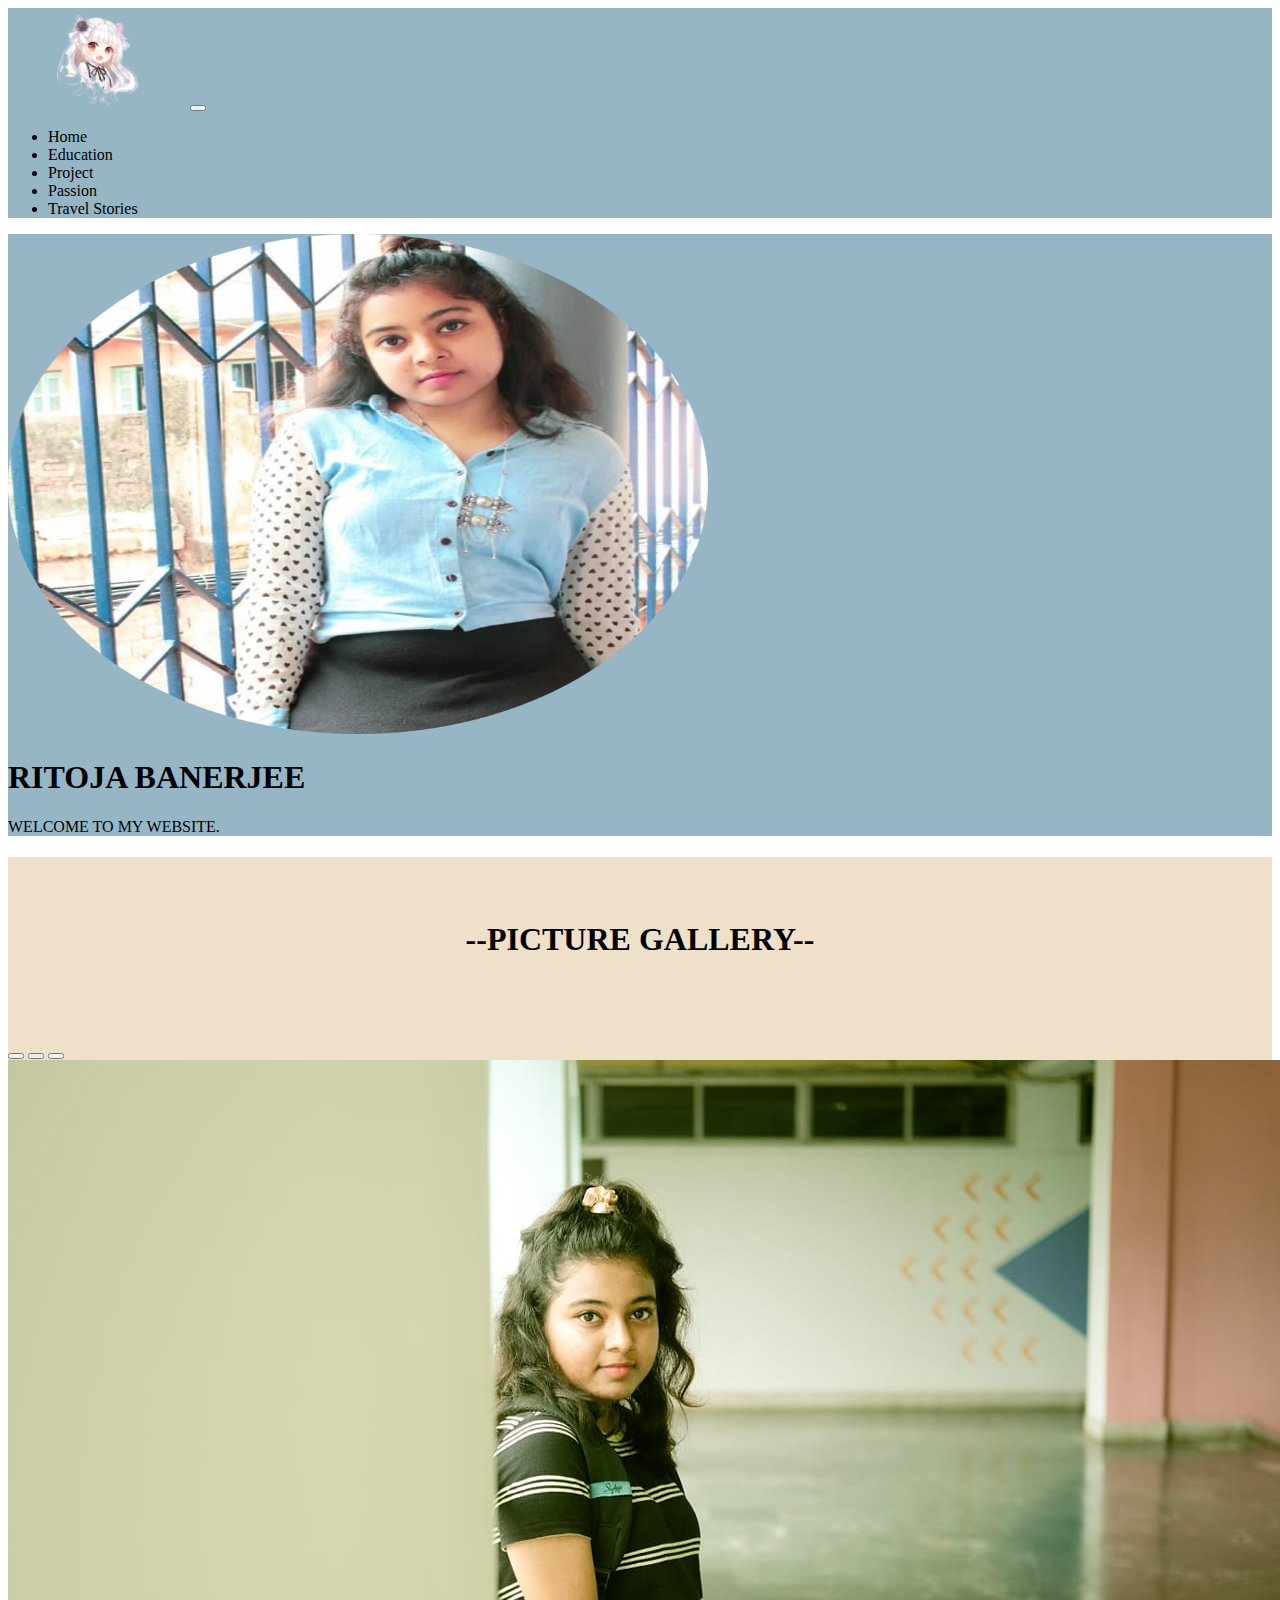
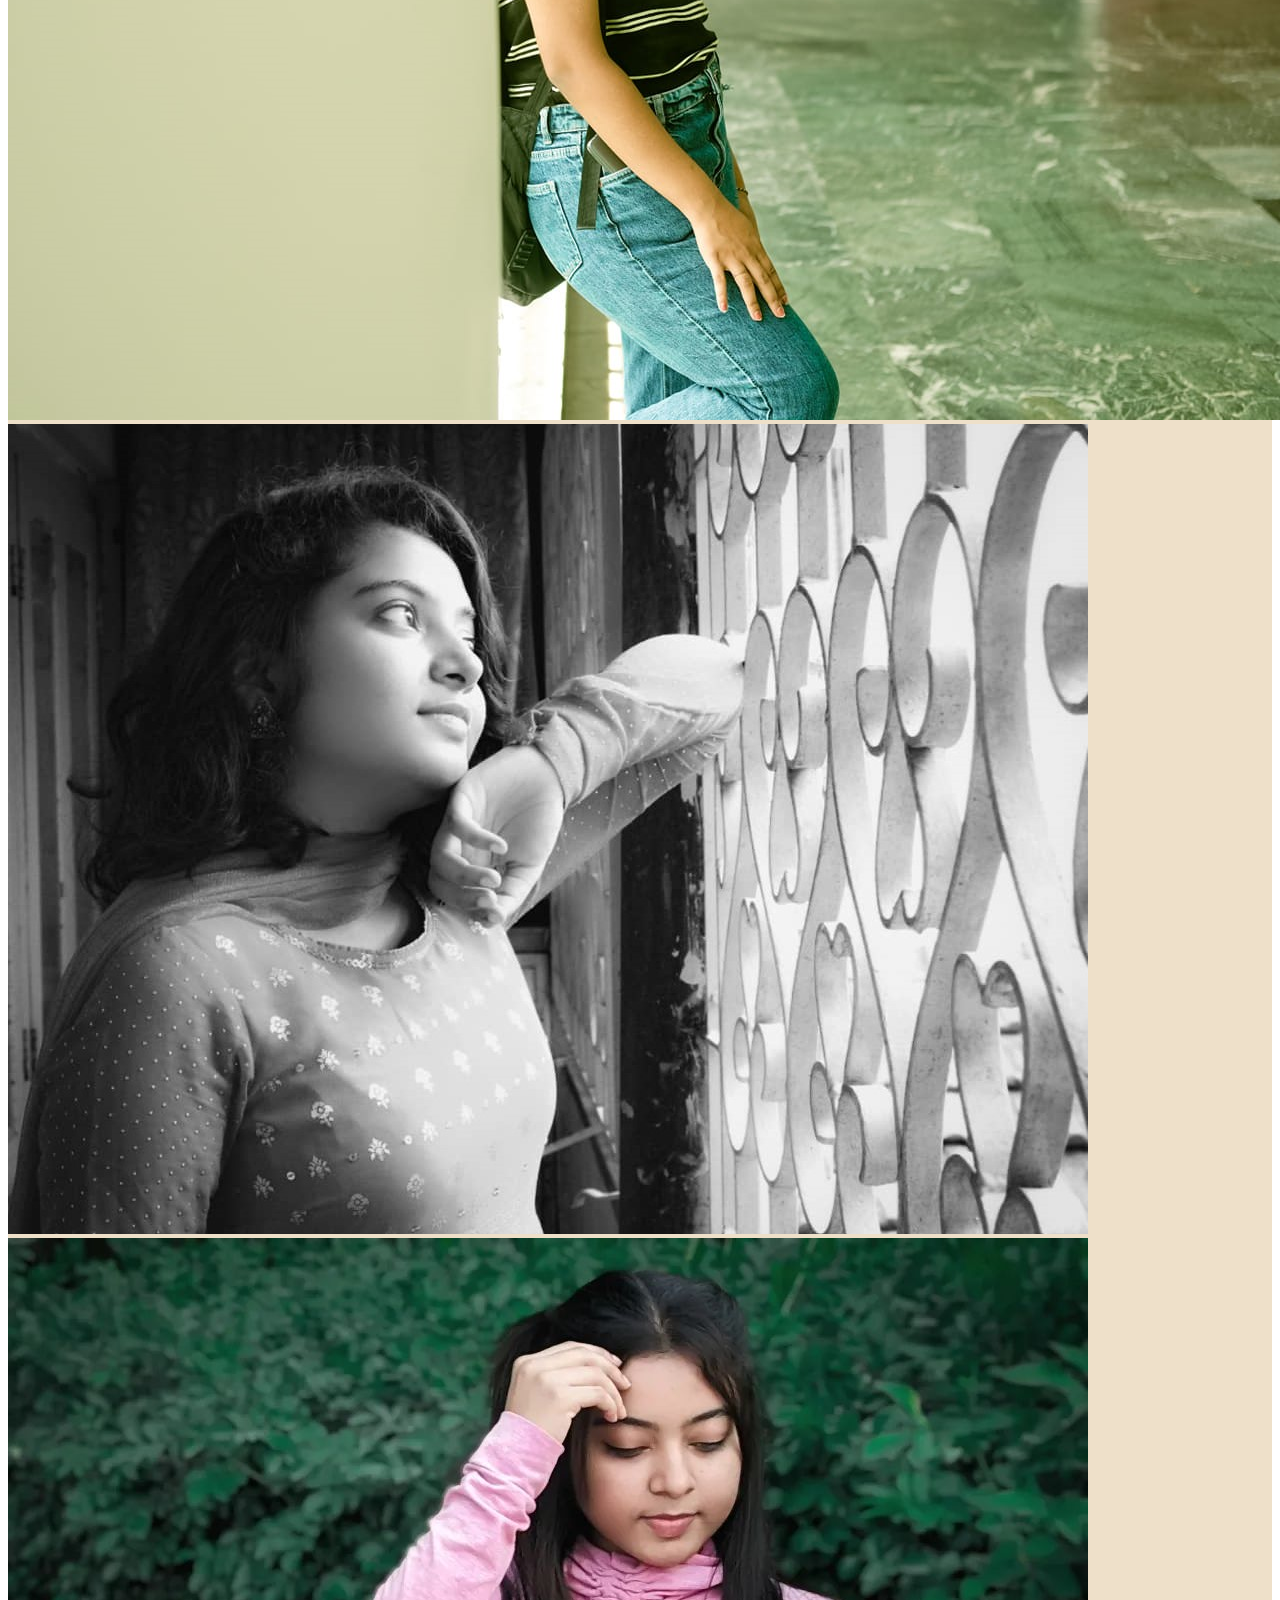
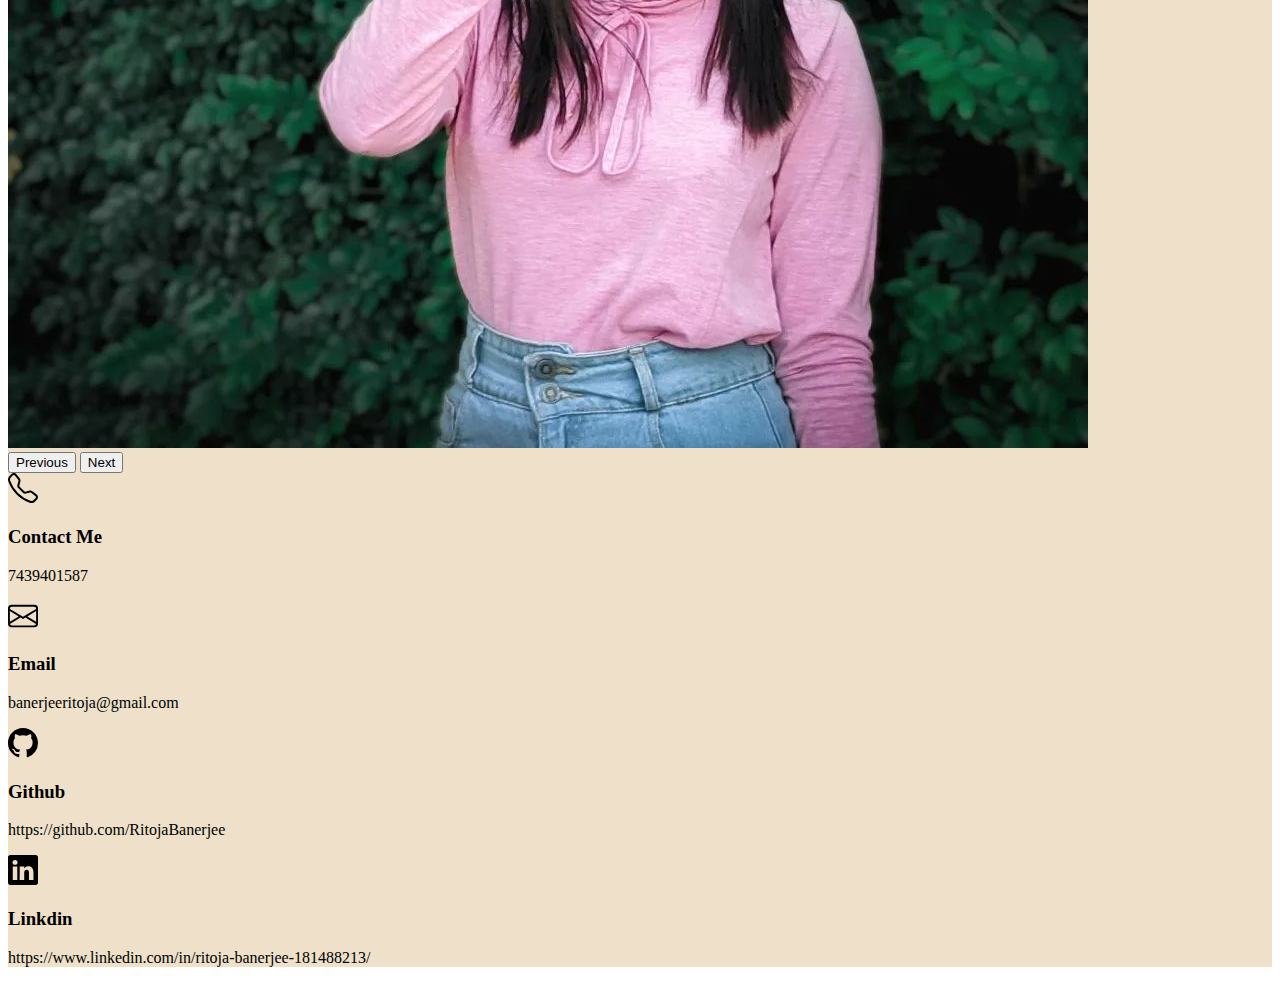
<file: index.html>
<!DOCTYPE html>
<html lang="en">



<head>
    <meta charset="UTF-8">
    <meta name="viewport" content="width=device-width, initial-scale=1.0">
    <title>Rit</title>
    <link rel="icon" type="image/x-icon" href="./image/icon.png">
    <link rel="stylesheet" href="./css/style.css">
    <link href="https://cdn.jsdelivr.net/npm/bootstrap@5.3.1/dist/css/bootstrap.min.css" rel="stylesheet" 
    integrity="sha384-4bw+/aepP/YC94hEpVNVgiZdgIC5+VKNBQNGCHeKRQN+PtmoHDEXuppvnDJzQIu9" crossorigin="anonymous">
</head>



<body style="font-family: serif;">


  <!--navbar-->
  <section id="navbar" class="gradient1">
    <nav class="navbar navbar-expand-lg bg-body-trasparent">
      <div class="container-fluid">
        <img src="./image/logo.png" alt="logo" height="100px">
        <button class="navbar-toggler" type="button" data-bs-toggle="collapse" data-bs-target="#navbarSupportedContent" aria-controls="navbarSupportedContent" aria-expanded="false" aria-label="Toggle navigation">
          <span class="navbar-toggler-icon"></span>
        </button>
        <div class="collapse navbar-collapse" id="navbarSupportedContent">
          <ul class="navbar-nav">
            <li class="nav-item px-5 mx-lg-auto">
              <a class="nav-link active" aria-current="page" href="#">
                <a class="un" href="https://ritojabanerjee.github.io/MyProfile/index.html">Home</a></a>
            </li>
            <li class="nav-item px-5 mx-lg-auto">
              <a class="nav-link" href="#">
                <a class="un" href="https://ritojabanerjee.github.io/MyProfile/education.html">Education</a>
            </li>
            <li class="nav-item px-5 mx-lg-auto">
              <a class="nav-link" href="#">
                <a class="un" href="https://ritojabanerjee.github.io/MyProfile/project.html">Project</a></a>
            </li>
            <li class="nav-item px-5 mx-lg-auto">
              <a class="nav-link" href="#">
                <a class="un" href="https://ritojabanerjee.github.io/MyProfile/passion.html">Passion</a></a>
            </li>
            <li class="nav-item px-5 mx-lg-auto">
              <a class="nav-link" href="#">
                <a class="un" href="https://ritojabanerjee.github.io/MyProfile/travel_stories.html">Travel Stories</a></a>
            </li>
          </ul>
        </div>
      </div>
    </nav>
  </section>



<!--intro-->
  <section id="intro" class="gradient1">
    <div class="container col-xxl-8 px-4 pt-5 ">
      <div class="row flex-lg-row-reverse align-items-center g-5 py-5">
        <div class="col-10 col-sm-8 col-lg-6">
          <img src="./image/profile_pic.png" class="d-block mx-lg-auto img-fluid" alt="profile image" width="700" height="500" loading="lazy">
        </div>
        <div class="col-lg-6">
          <h1 class="display-5 fw-bold text-body-emphasis lh-1 mb-3">RITOJA BANERJEE</h1>
          <p class="lead">WELCOME TO MY WEBSITE.</p>
        </div>
      </div>
    </div>
  </section>



  <!--pictures-->
  <section id="picture" class="gradient2">
    <div class="container py-3">
      <h1 class="hd">--PICTURE GALLERY--</h1>
    <div id="carouselExampleIndicators" class="carousel slide">
      <div class="carousel-indicators">
        <button type="button" data-bs-target="#carouselExampleIndicators" data-bs-slide-to="0" class="active" aria-current="true" aria-label="Slide 1"></button>
        <button type="button" data-bs-target="#carouselExampleIndicators" data-bs-slide-to="1" aria-label="Slide 2"></button>
        <button type="button" data-bs-target="#carouselExampleIndicators" data-bs-slide-to="2" aria-label="Slide 3"></button>
      </div>
      <div class="carousel-inner">
        <div class="carousel-item active">
          <img src="./image/picture1.jpg" class="d-block w-100" alt="Picture">
        </div>
        <div class="carousel-item">
          <img src="./image/picture2.jpg" class="d-block w-100" alt="Picture">
        </div>
        <div class="carousel-item">
          <img src="./image/picture3.jpg" class="d-block w-100" alt="Picture">
        </div>
      </div>
      <button class="carousel-control-prev" type="button" data-bs-target="#carouselExampleIndicators" data-bs-slide="prev">
        <span class="carousel-control-prev-icon" aria-hidden="true"></span>
        <span class="visually-hidden">Previous</span>
      </button>
      <button class="carousel-control-next" type="button" data-bs-target="#carouselExampleIndicators" data-bs-slide="next">
        <span class="carousel-control-next-icon" aria-hidden="true"></span>
        <span class="visually-hidden">Next</span>
      </button>
    </div></div>
  </section>



  <!--footer-->
  <section id="footer" class="gradient2">
    <div class="container"><div class="row py-5 ">

      <div class="col-lg-3 col-md-12">
        <div class="icon-square text-body-emphasis d-inline-flex align-items-center justify-content-center fs-4 flex-shrink-0 me-3">
          <svg xmlns="http://www.w3.org/2000/svg"  height="30" fill="currentColor" class="bi bi-telephone" viewBox="0 0 16 16">
            <path d="M3.654 1.328a.678.678 0 0 0-1.015-.063L1.605 2.3c-.483.484-.661 1.169-.45 1.77a17.568 17.568 0 0 0 4.168 6.608 17.569 17.569 0 0 0 6.608 4.168c.601.211 1.286.033 1.77-.45l1.034-1.034a.678.678 0 0 0-.063-1.015l-2.307-1.794a.678.678 0 0 0-.58-.122l-2.19.547a1.745 1.745 0 0 1-1.657-.459L5.482 8.062a1.745 1.745 0 0 1-.46-1.657l.548-2.19a.678.678 0 0 0-.122-.58L3.654 1.328zM1.884.511a1.745 1.745 0 0 1 2.612.163L6.29 2.98c.329.423.445.974.315 1.494l-.547 2.19a.678.678 0 0 0 .178.643l2.457 2.457a.678.678 0 0 0 .644.178l2.189-.547a1.745 1.745 0 0 1 1.494.315l2.306 1.794c.829.645.905 1.87.163 2.611l-1.034 1.034c-.74.74-1.846 1.065-2.877.702a18.634 18.634 0 0 1-7.01-4.42 18.634 18.634 0 0 1-4.42-7.009c-.362-1.03-.037-2.137.703-2.877L1.885.511z"/>
          </svg>
        </div>
        <div>
          <h3 class="fs-2 text-body-emphasis">Contact Me</h3>
          <p>7439401587
        </div>
      </div>

      <div class="col-lg-3 col-md-12">
        <div class="icon-square text-body-emphasis d-inline-flex align-items-center justify-content-center fs-4 flex-shrink-0 me-3">
          <svg xmlns="http://www.w3.org/2000/svg"  height="30" fill="currentColor" class="bi bi-envelope" viewBox="0 0 16 16">
            <path d="M0 4a2 2 0 0 1 2-2h12a2 2 0 0 1 2 2v8a2 2 0 0 1-2 2H2a2 2 0 0 1-2-2V4Zm2-1a1 1 0 0 0-1 1v.217l7 4.2 7-4.2V4a1 1 0 0 0-1-1H2Zm13 2.383-4.708 2.825L15 11.105V5.383Zm-.034 6.876-5.64-3.471L8 9.583l-1.326-.795-5.64 3.47A1 1 0 0 0 2 13h12a1 1 0 0 0 .966-.741ZM1 11.105l4.708-2.897L1 5.383v5.722Z"/>
          </svg>
        </div>
        <div>
          <h3 class="fs-2 text-body-emphasis">Email</h3>
          <p>banerjeeritoja@gmail.com</p>
        </div>
      </div>


      <div class="col-lg-3 col-md-12">
        <div class="icon-square text-body-emphasis d-inline-flex align-items-center justify-content-center fs-4 flex-shrink-0 me-3">
          <svg xmlns="http://www.w3.org/2000/svg"  height="30" fill="currentColor" class="bi bi-github" viewBox="0 0 16 16">
            <path d="M8 0C3.58 0 0 3.58 0 8c0 3.54 2.29 6.53 5.47 7.59.4.07.55-.17.55-.38 0-.19-.01-.82-.01-1.49-2.01.37-2.53-.49-2.69-.94-.09-.23-.48-.94-.82-1.13-.28-.15-.68-.52-.01-.53.63-.01 1.08.58 1.23.82.72 1.21 1.87.87 2.33.66.07-.52.28-.87.51-1.07-1.78-.2-3.64-.89-3.64-3.95 0-.87.31-1.59.82-2.15-.08-.2-.36-1.02.08-2.12 0 0 .67-.21 2.2.82.64-.18 1.32-.27 2-.27.68 0 1.36.09 2 .27 1.53-1.04 2.2-.82 2.2-.82.44 1.1.16 1.92.08 2.12.51.56.82 1.27.82 2.15 0 3.07-1.87 3.75-3.65 3.95.29.25.54.73.54 1.48 0 1.07-.01 1.93-.01 2.2 0 .21.15.46.55.38A8.012 8.012 0 0 0 16 8c0-4.42-3.58-8-8-8z"/>
          </svg>
        </div>
        <div>
          <h3 class="fs-2 text-body-emphasis">Github</h3>
          <p>https://github.com/RitojaBanerjee</p>
        </div>
      </div>



      <div class="col-lg-3 col-md-12">
        <div class="icon-square text-body-emphasis d-inline-flex align-items-center justify-content-center fs-4 flex-shrink-0 me-3">
          <svg xmlns="http://www.w3.org/2000/svg"  height="30" fill="currentColor" class="bi bi-linkedin" viewBox="0 0 16 16">
            <path d="M0 1.146C0 .513.526 0 1.175 0h13.65C15.474 0 16 .513 16 1.146v13.708c0 .633-.526 1.146-1.175 1.146H1.175C.526 16 0 15.487 0 14.854V1.146zm4.943 12.248V6.169H2.542v7.225h2.401zm-1.2-8.212c.837 0 1.358-.554 1.358-1.248-.015-.709-.52-1.248-1.342-1.248-.822 0-1.359.54-1.359 1.248 0 .694.521 1.248 1.327 1.248h.016zm4.908 8.212V9.359c0-.216.016-.432.08-.586.173-.431.568-.878 1.232-.878.869 0 1.216.662 1.216 1.634v3.865h2.401V9.25c0-2.22-1.184-3.252-2.764-3.252-1.274 0-1.845.7-2.165 1.193v.025h-.016a5.54 5.54 0 0 1 .016-.025V6.169h-2.4c.03.678 0 7.225 0 7.225h2.4z"/>
          </svg>
        </div>
        <div>
          <h3 class="fs-2 text-body-emphasis">Linkdin</h3>
          <p>https://www.linkedin.com/in/ritoja-banerjee-181488213/</p>
        </div>
      </div>

    </div>
    </div>
  </section>


  <script src="https://cdn.jsdelivr.net/npm/bootstrap@5.3.1/dist/js/bootstrap.bundle.min.js" 
    integrity="sha384-HwwvtgBNo3bZJJLYd8oVXjrBZt8cqVSpeBNS5n7C8IVInixGAoxmnlMuBnhbgrkm" crossorigin="anonymous"></script>
</body>



</html>
</file>
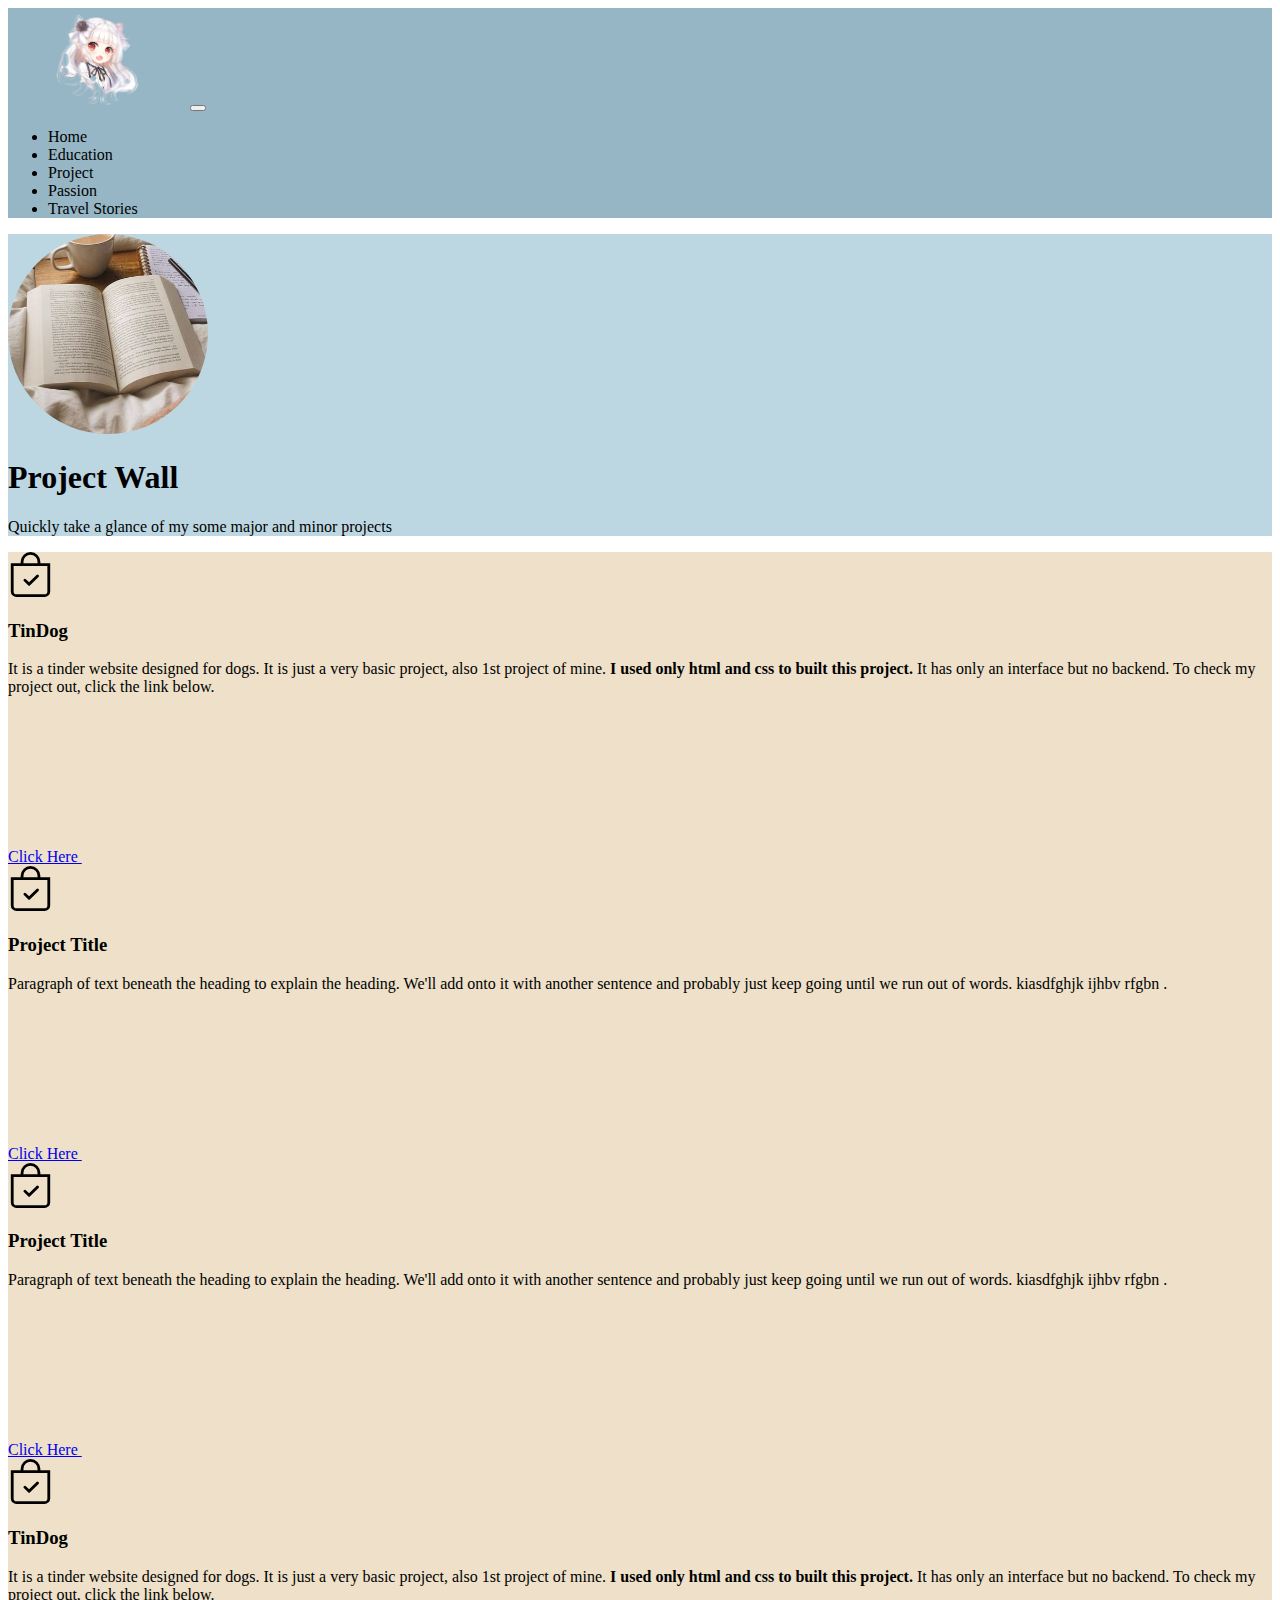
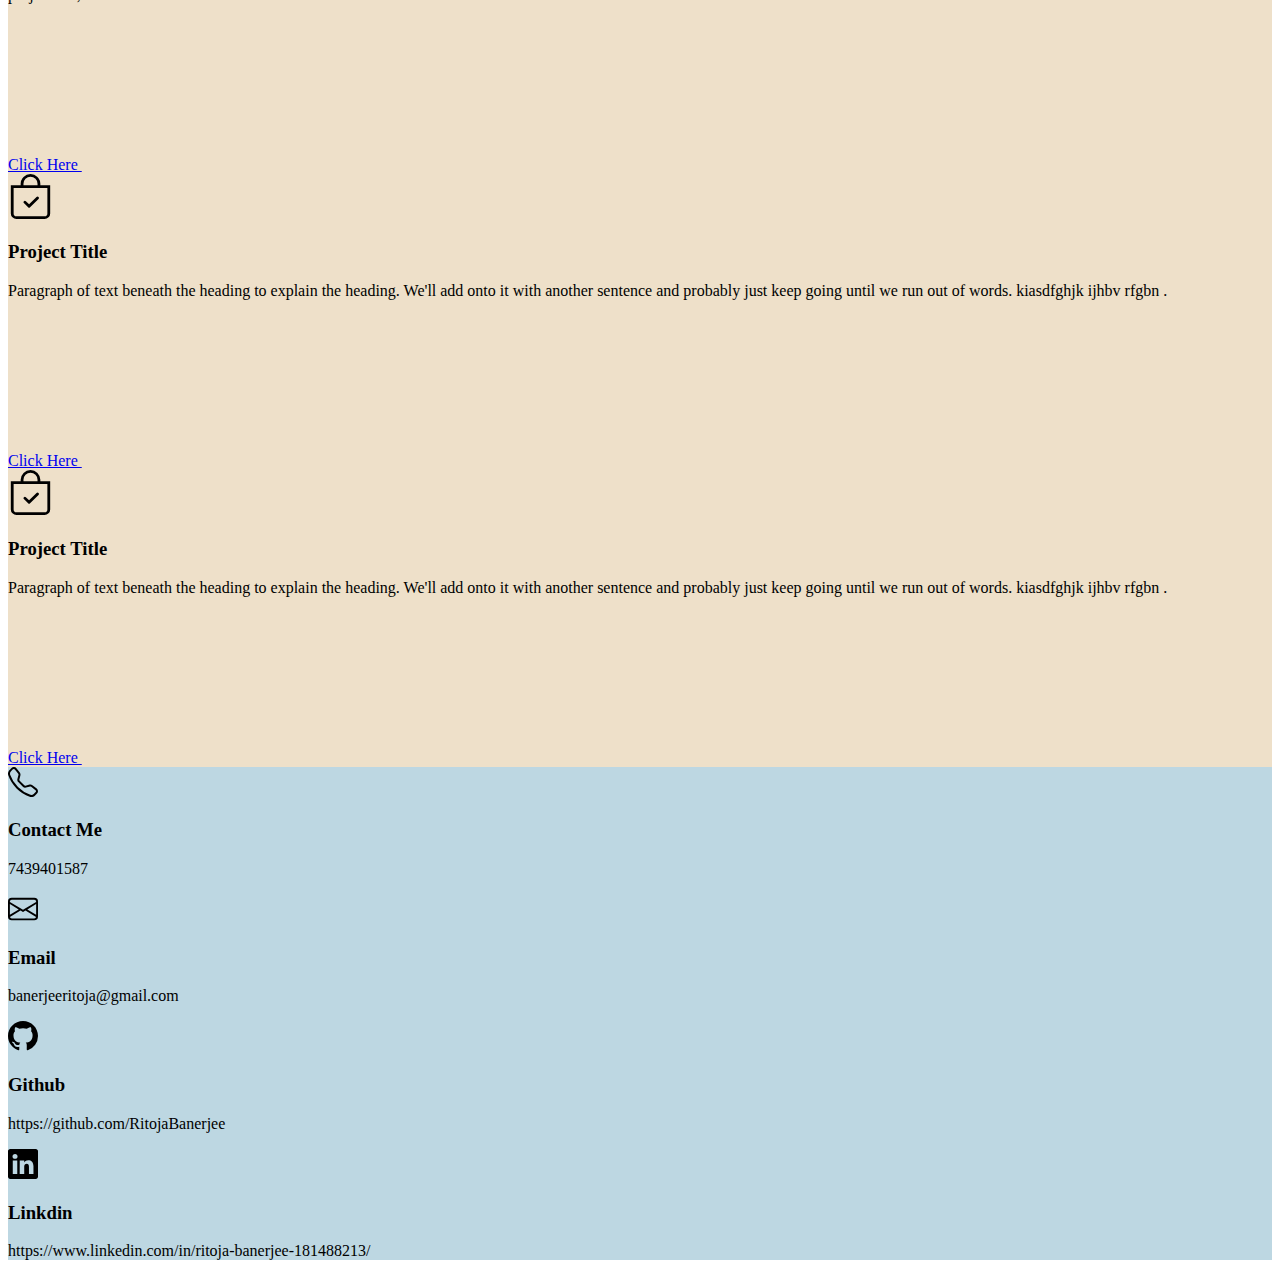
<file: project.html>
<!DOCTYPE html>
<html lang="en">



<head>
    <meta charset="UTF-8">
    <meta name="viewport" content="width=device-width, initial-scale=1.0">
    <title>Project</title>
    <link rel="icon" type="image/x-icon" href="./image/icon.png">
    <link rel="stylesheet" href="./css/style.css">
    <link href="https://cdn.jsdelivr.net/npm/bootstrap@5.3.1/dist/css/bootstrap.min.css" rel="stylesheet" 
    integrity="sha384-4bw+/aepP/YC94hEpVNVgiZdgIC5+VKNBQNGCHeKRQN+PtmoHDEXuppvnDJzQIu9" crossorigin="anonymous">
</head>



<body style="font-family: serif;">

    
<!--navbar-->
  <section id="navbar" class="gradient1">
    <nav class="navbar navbar-expand-lg bg-body-trasparent">
      <div class="container-fluid">
        <img src="./image/logo.png" alt="logo" height="100px">
        <button class="navbar-toggler" type="button" data-bs-toggle="collapse" data-bs-target="#navbarSupportedContent" aria-controls="navbarSupportedContent" aria-expanded="false" aria-label="Toggle navigation">
          <span class="navbar-toggler-icon"></span>
        </button>
        <div class="collapse navbar-collapse" id="navbarSupportedContent">
          <ul class="navbar-nav">
            <li class="nav-item px-5 mx-lg-auto">
              <a class="nav-link active" aria-current="page" href="#">
                <a class="un" href="https://ritojabanerjee.github.io/MyProfile/index.html">Home</a></a>
            </li>
            <li class="nav-item px-5 mx-lg-auto">
              <a class="nav-link" href="#">
                <a class="un" href="https://ritojabanerjee.github.io/MyProfile/education.html">Education</a>
            </li>
            <li class="nav-item px-5 mx-lg-auto">
              <a class="nav-link" href="#">
                <a class="un" href="https://ritojabanerjee.github.io/MyProfile/project.html">Project</a></a>
            </li>
            <li class="nav-item px-5 mx-lg-auto">
              <a class="nav-link" href="#">
                <a class="un" href="https://ritojabanerjee.github.io/MyProfile/passion.html">Passion</a></a>
            </li>
            <li class="nav-item px-5 mx-lg-auto">
              <a class="nav-link" href="#">
                <a class="un" href="https://ritojabanerjee.github.io/MyProfile/travel_stories.html">Travel Stories</a></a>
            </li>
          </ul>
        </div>
      </div>
    </nav>
  </section>



  <section id="title" class="gradient3">
    <div class="px-4 py-5 py-5 text-center">
      <img class="d-block mx-auto mb-4" src="./image/project.jpg" alt="project img" width="200px" style="border-radius: 50%">
      <h1 class="display-5 fw-bold text-body-emphasis">Project Wall</h1>
      <div class="col-lg-6 mx-auto">
        <p class="lead mb-4">Quickly take a glance of my some major and minor projects</p>
      </div>
    </div>
  </section>




  <section id="content" class="gradient3">
    <div class="container py-5"><div class="gradient2">
      <div class="p-5 text-center rounded-3">
        <div class="row g-4 py-5 row-cols-1 row-cols-lg-3">
          <div class="feature col ">
            <div class="feature-icon d-inline-flex align-items-center justify-content-center bg-gradient fs-2 mb-3">
              <svg xmlns="http://www.w3.org/2000/svg" width="45" fill="currentColor" class="bi bi-bag-check" viewBox="0 0 16 16">
                <path fill-rule="evenodd" d="M10.854 8.146a.5.5 0 0 1 0 .708l-3 3a.5.5 0 0 1-.708 0l-1.5-1.5a.5.5 0 0 1 .708-.708L7.5 10.793l2.646-2.647a.5.5 0 0 1 .708 0z"></path>
                <path d="M8 1a2.5 2.5 0 0 1 2.5 2.5V4h-5v-.5A2.5 2.5 0 0 1 8 1zm3.5 3v-.5a3.5 3.5 0 1 0-7 0V4H1v10a2 2 0 0 0 2 2h10a2 2 0 0 0 2-2V4h-3.5zM2 5h12v9a1 1 0 0 1-1 1H3a1 1 0 0 1-1-1V5z"></path>
              </svg>
            </div>
            <h3 class="fs-2 text-body-emphasis">TinDog</h3>
            <p>It is a tinder website designed for dogs. It is just a very basic project, also 1st project of mine.<b> I used only html and css to built this project.</b> It has only an interface but no backend. To check my project out, click the link below.</p>
            <a href="https://ritojabanerjee.github.io/TinDog_bootstrap_project/" target="_blank" class="icon-link">
              Click Here
              <svg class="bi"><use xlink:href="#chevron-right"></use></svg>
            </a>
          </div>
          <div class="feature col">
            <div class="feature-icon d-inline-flex align-items-center justify-content-center bg-gradient fs-2 mb-3">
              <svg xmlns="http://www.w3.org/2000/svg" width="45" fill="currentColor" class="bi bi-bag-check" viewBox="0 0 16 16">
                <path fill-rule="evenodd" d="M10.854 8.146a.5.5 0 0 1 0 .708l-3 3a.5.5 0 0 1-.708 0l-1.5-1.5a.5.5 0 0 1 .708-.708L7.5 10.793l2.646-2.647a.5.5 0 0 1 .708 0z"></path>
                <path d="M8 1a2.5 2.5 0 0 1 2.5 2.5V4h-5v-.5A2.5 2.5 0 0 1 8 1zm3.5 3v-.5a3.5 3.5 0 1 0-7 0V4H1v10a2 2 0 0 0 2 2h10a2 2 0 0 0 2-2V4h-3.5zM2 5h12v9a1 1 0 0 1-1 1H3a1 1 0 0 1-1-1V5z"></path>
              </svg>
            </div>
            <h3 class="fs-2 text-body-emphasis">Project Title</h3>
            <p>Paragraph of text beneath the heading to explain the heading. We'll add onto it with another sentence and probably just keep going until we run out of words. kiasdfghjk ijhbv rfgbn .</p>
            <a href="#" class="icon-link">
              Click Here
              <svg class="bi"><use xlink:href="#chevron-right"></use></svg>
            </a>
          </div>
          <div class="feature col">
            <div class="feature-icon d-inline-flex align-items-center justify-content-center bg-gradient fs-2 mb-3">
              <svg xmlns="http://www.w3.org/2000/svg" width="45" fill="currentColor" class="bi bi-bag-check" viewBox="0 0 16 16">
                <path fill-rule="evenodd" d="M10.854 8.146a.5.5 0 0 1 0 .708l-3 3a.5.5 0 0 1-.708 0l-1.5-1.5a.5.5 0 0 1 .708-.708L7.5 10.793l2.646-2.647a.5.5 0 0 1 .708 0z"></path>
                <path d="M8 1a2.5 2.5 0 0 1 2.5 2.5V4h-5v-.5A2.5 2.5 0 0 1 8 1zm3.5 3v-.5a3.5 3.5 0 1 0-7 0V4H1v10a2 2 0 0 0 2 2h10a2 2 0 0 0 2-2V4h-3.5zM2 5h12v9a1 1 0 0 1-1 1H3a1 1 0 0 1-1-1V5z"></path>
              </svg>
            </div>
            <h3 class="fs-2 text-body-emphasis">Project Title</h3>
            <p>Paragraph of text beneath the heading to explain the heading. We'll add onto it with another sentence and probably just keep going until we run out of words. kiasdfghjk ijhbv rfgbn .</p>
            <a href="#" class="icon-link">
              Click Here
              <svg class="bi"><use xlink:href="#chevron-right"></use></svg>
            </a>
          </div>
        </div>
        <div class="row g-4 py-5 row-cols-1 row-cols-lg-3">
          <div class="feature col ">
            <div class="feature-icon d-inline-flex align-items-center justify-content-center bg-gradient fs-2 mb-3">
              <svg xmlns="http://www.w3.org/2000/svg" width="45" fill="currentColor" class="bi bi-bag-check" viewBox="0 0 16 16">
                <path fill-rule="evenodd" d="M10.854 8.146a.5.5 0 0 1 0 .708l-3 3a.5.5 0 0 1-.708 0l-1.5-1.5a.5.5 0 0 1 .708-.708L7.5 10.793l2.646-2.647a.5.5 0 0 1 .708 0z"></path>
                <path d="M8 1a2.5 2.5 0 0 1 2.5 2.5V4h-5v-.5A2.5 2.5 0 0 1 8 1zm3.5 3v-.5a3.5 3.5 0 1 0-7 0V4H1v10a2 2 0 0 0 2 2h10a2 2 0 0 0 2-2V4h-3.5zM2 5h12v9a1 1 0 0 1-1 1H3a1 1 0 0 1-1-1V5z"></path>
              </svg>
            </div>
            <h3 class="fs-2 text-body-emphasis">TinDog</h3>
            <p>It is a tinder website designed for dogs. It is just a very basic project, also 1st project of mine.<b> I used only html and css to built this project.</b> It has only an interface but no backend. To check my project out, click the link below.</p>
            <a href="https://ritojabanerjee.github.io/TinDog_bootstrap_project/" class="icon-link">
              Click Here
              <svg class="bi"><use xlink:href="#chevron-right"></use></svg>
            </a>
          </div>
          <div class="feature col">
            <div class="feature-icon d-inline-flex align-items-center justify-content-center bg-gradient fs-2 mb-3">
              <svg xmlns="http://www.w3.org/2000/svg" width="45" fill="currentColor" class="bi bi-bag-check" viewBox="0 0 16 16">
                <path fill-rule="evenodd" d="M10.854 8.146a.5.5 0 0 1 0 .708l-3 3a.5.5 0 0 1-.708 0l-1.5-1.5a.5.5 0 0 1 .708-.708L7.5 10.793l2.646-2.647a.5.5 0 0 1 .708 0z"></path>
                <path d="M8 1a2.5 2.5 0 0 1 2.5 2.5V4h-5v-.5A2.5 2.5 0 0 1 8 1zm3.5 3v-.5a3.5 3.5 0 1 0-7 0V4H1v10a2 2 0 0 0 2 2h10a2 2 0 0 0 2-2V4h-3.5zM2 5h12v9a1 1 0 0 1-1 1H3a1 1 0 0 1-1-1V5z"></path>
              </svg>
            </div>
            <h3 class="fs-2 text-body-emphasis">Project Title</h3>
            <p>Paragraph of text beneath the heading to explain the heading. We'll add onto it with another sentence and probably just keep going until we run out of words. kiasdfghjk ijhbv rfgbn .</p>
            <a href="#" class="icon-link">
              Click Here
              <svg class="bi"><use xlink:href="#chevron-right"></use></svg>
            </a>
          </div>
          <div class="feature col">
            <div class="feature-icon d-inline-flex align-items-center justify-content-center bg-gradient fs-2 mb-3">
              <svg xmlns="http://www.w3.org/2000/svg" width="45" fill="currentColor" class="bi bi-bag-check" viewBox="0 0 16 16">
                <path fill-rule="evenodd" d="M10.854 8.146a.5.5 0 0 1 0 .708l-3 3a.5.5 0 0 1-.708 0l-1.5-1.5a.5.5 0 0 1 .708-.708L7.5 10.793l2.646-2.647a.5.5 0 0 1 .708 0z"></path>
                <path d="M8 1a2.5 2.5 0 0 1 2.5 2.5V4h-5v-.5A2.5 2.5 0 0 1 8 1zm3.5 3v-.5a3.5 3.5 0 1 0-7 0V4H1v10a2 2 0 0 0 2 2h10a2 2 0 0 0 2-2V4h-3.5zM2 5h12v9a1 1 0 0 1-1 1H3a1 1 0 0 1-1-1V5z"></path>
              </svg>
            </div>
            <h3 class="fs-2 text-body-emphasis">Project Title</h3>
            <p>Paragraph of text beneath the heading to explain the heading. We'll add onto it with another sentence and probably just keep going until we run out of words. kiasdfghjk ijhbv rfgbn .</p>
            <a href="#" class="icon-link">
              Click Here
              <svg class="bi"><use xlink:href="#chevron-right"></use></svg>
            </a>
          </div>
        </div>
      </div>
    </div></div>
    
  </section>





   <!--footer-->
   <section id="footer" class="gradient3">
    <div class="container"><div class="row py-5 ">

      <div class="col-lg-3 col-md-12">
        <div class="icon-square text-body-emphasis d-inline-flex align-items-center justify-content-center fs-4 flex-shrink-0 me-3">
          <svg xmlns="http://www.w3.org/2000/svg"  height="30" fill="currentColor" class="bi bi-telephone" viewBox="0 0 16 16">
            <path d="M3.654 1.328a.678.678 0 0 0-1.015-.063L1.605 2.3c-.483.484-.661 1.169-.45 1.77a17.568 17.568 0 0 0 4.168 6.608 17.569 17.569 0 0 0 6.608 4.168c.601.211 1.286.033 1.77-.45l1.034-1.034a.678.678 0 0 0-.063-1.015l-2.307-1.794a.678.678 0 0 0-.58-.122l-2.19.547a1.745 1.745 0 0 1-1.657-.459L5.482 8.062a1.745 1.745 0 0 1-.46-1.657l.548-2.19a.678.678 0 0 0-.122-.58L3.654 1.328zM1.884.511a1.745 1.745 0 0 1 2.612.163L6.29 2.98c.329.423.445.974.315 1.494l-.547 2.19a.678.678 0 0 0 .178.643l2.457 2.457a.678.678 0 0 0 .644.178l2.189-.547a1.745 1.745 0 0 1 1.494.315l2.306 1.794c.829.645.905 1.87.163 2.611l-1.034 1.034c-.74.74-1.846 1.065-2.877.702a18.634 18.634 0 0 1-7.01-4.42 18.634 18.634 0 0 1-4.42-7.009c-.362-1.03-.037-2.137.703-2.877L1.885.511z"/>
          </svg>
        </div>
        <div>
          <h3 class="fs-2 text-body-emphasis">Contact Me</h3>
          <p>7439401587
        </div>
      </div>

      <div class="col-lg-3 col-md-12">
        <div class="icon-square text-body-emphasis d-inline-flex align-items-center justify-content-center fs-4 flex-shrink-0 me-3">
          <svg xmlns="http://www.w3.org/2000/svg"  height="30" fill="currentColor" class="bi bi-envelope" viewBox="0 0 16 16">
            <path d="M0 4a2 2 0 0 1 2-2h12a2 2 0 0 1 2 2v8a2 2 0 0 1-2 2H2a2 2 0 0 1-2-2V4Zm2-1a1 1 0 0 0-1 1v.217l7 4.2 7-4.2V4a1 1 0 0 0-1-1H2Zm13 2.383-4.708 2.825L15 11.105V5.383Zm-.034 6.876-5.64-3.471L8 9.583l-1.326-.795-5.64 3.47A1 1 0 0 0 2 13h12a1 1 0 0 0 .966-.741ZM1 11.105l4.708-2.897L1 5.383v5.722Z"/>
          </svg>
        </div>
        <div>
          <h3 class="fs-2 text-body-emphasis">Email</h3>
          <p>banerjeeritoja@gmail.com</p>
        </div>
      </div>


      <div class="col-lg-3 col-md-12">
        <div class="icon-square text-body-emphasis d-inline-flex align-items-center justify-content-center fs-4 flex-shrink-0 me-3">
          <svg xmlns="http://www.w3.org/2000/svg"  height="30" fill="currentColor" class="bi bi-github" viewBox="0 0 16 16">
            <path d="M8 0C3.58 0 0 3.58 0 8c0 3.54 2.29 6.53 5.47 7.59.4.07.55-.17.55-.38 0-.19-.01-.82-.01-1.49-2.01.37-2.53-.49-2.69-.94-.09-.23-.48-.94-.82-1.13-.28-.15-.68-.52-.01-.53.63-.01 1.08.58 1.23.82.72 1.21 1.87.87 2.33.66.07-.52.28-.87.51-1.07-1.78-.2-3.64-.89-3.64-3.95 0-.87.31-1.59.82-2.15-.08-.2-.36-1.02.08-2.12 0 0 .67-.21 2.2.82.64-.18 1.32-.27 2-.27.68 0 1.36.09 2 .27 1.53-1.04 2.2-.82 2.2-.82.44 1.1.16 1.92.08 2.12.51.56.82 1.27.82 2.15 0 3.07-1.87 3.75-3.65 3.95.29.25.54.73.54 1.48 0 1.07-.01 1.93-.01 2.2 0 .21.15.46.55.38A8.012 8.012 0 0 0 16 8c0-4.42-3.58-8-8-8z"/>
          </svg>
        </div>
        <div>
          <h3 class="fs-2 text-body-emphasis">Github</h3>
          <p>https://github.com/RitojaBanerjee</p>
        </div>
      </div>



      <div class="col-lg-3 col-md-12">
        <div class="icon-square text-body-emphasis d-inline-flex align-items-center justify-content-center fs-4 flex-shrink-0 me-3">
          <svg xmlns="http://www.w3.org/2000/svg"  height="30" fill="currentColor" class="bi bi-linkedin" viewBox="0 0 16 16">
            <path d="M0 1.146C0 .513.526 0 1.175 0h13.65C15.474 0 16 .513 16 1.146v13.708c0 .633-.526 1.146-1.175 1.146H1.175C.526 16 0 15.487 0 14.854V1.146zm4.943 12.248V6.169H2.542v7.225h2.401zm-1.2-8.212c.837 0 1.358-.554 1.358-1.248-.015-.709-.52-1.248-1.342-1.248-.822 0-1.359.54-1.359 1.248 0 .694.521 1.248 1.327 1.248h.016zm4.908 8.212V9.359c0-.216.016-.432.08-.586.173-.431.568-.878 1.232-.878.869 0 1.216.662 1.216 1.634v3.865h2.401V9.25c0-2.22-1.184-3.252-2.764-3.252-1.274 0-1.845.7-2.165 1.193v.025h-.016a5.54 5.54 0 0 1 .016-.025V6.169h-2.4c.03.678 0 7.225 0 7.225h2.4z"/>
          </svg>
        </div>
        <div>
          <h3 class="fs-2 text-body-emphasis">Linkdin</h3>
          <p>https://www.linkedin.com/in/ritoja-banerjee-181488213/</p>
        </div>
      </div>
    </div>
    </div>
    </div>
  </section>


  
  <script src="https://cdn.jsdelivr.net/npm/bootstrap@5.3.1/dist/js/bootstrap.bundle.min.js" 
  integrity="sha384-HwwvtgBNo3bZJJLYd8oVXjrBZt8cqVSpeBNS5n7C8IVInixGAoxmnlMuBnhbgrkm" crossorigin="anonymous"></script>
</body>
</html>
</file>
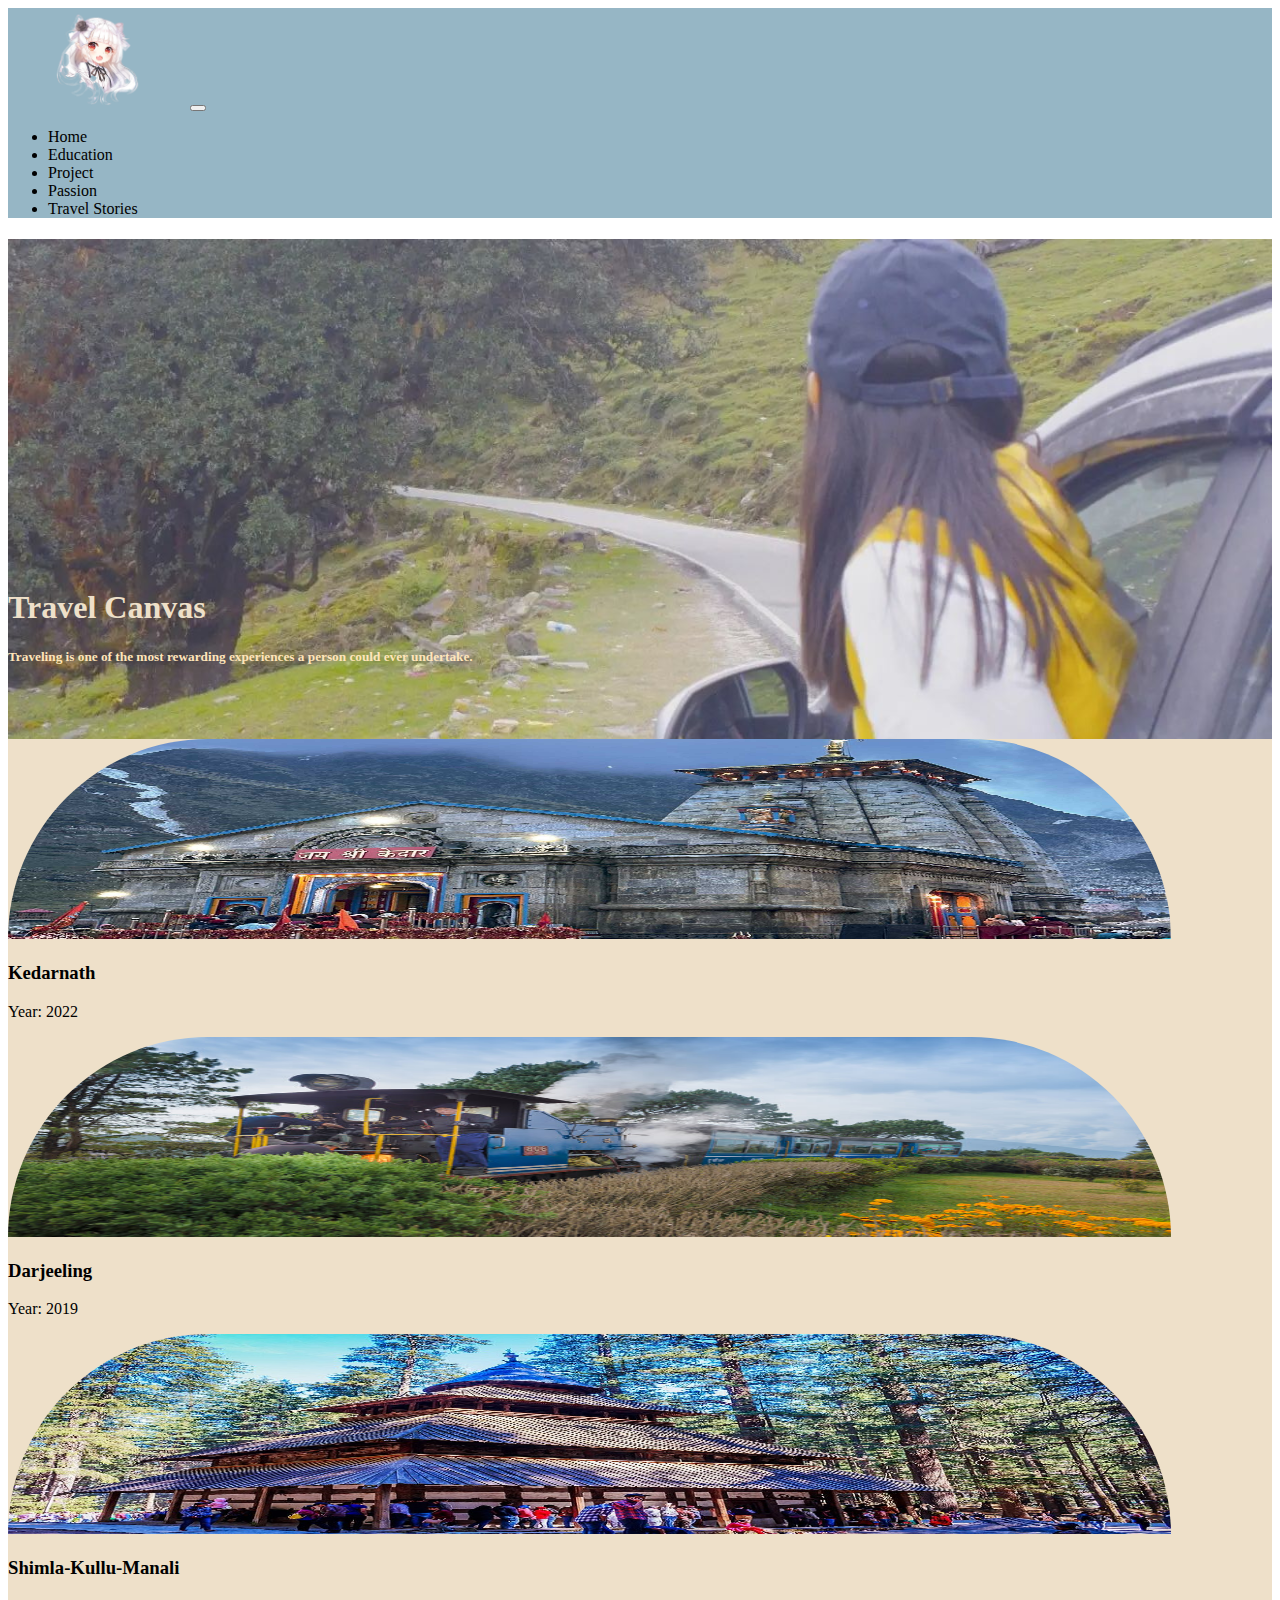
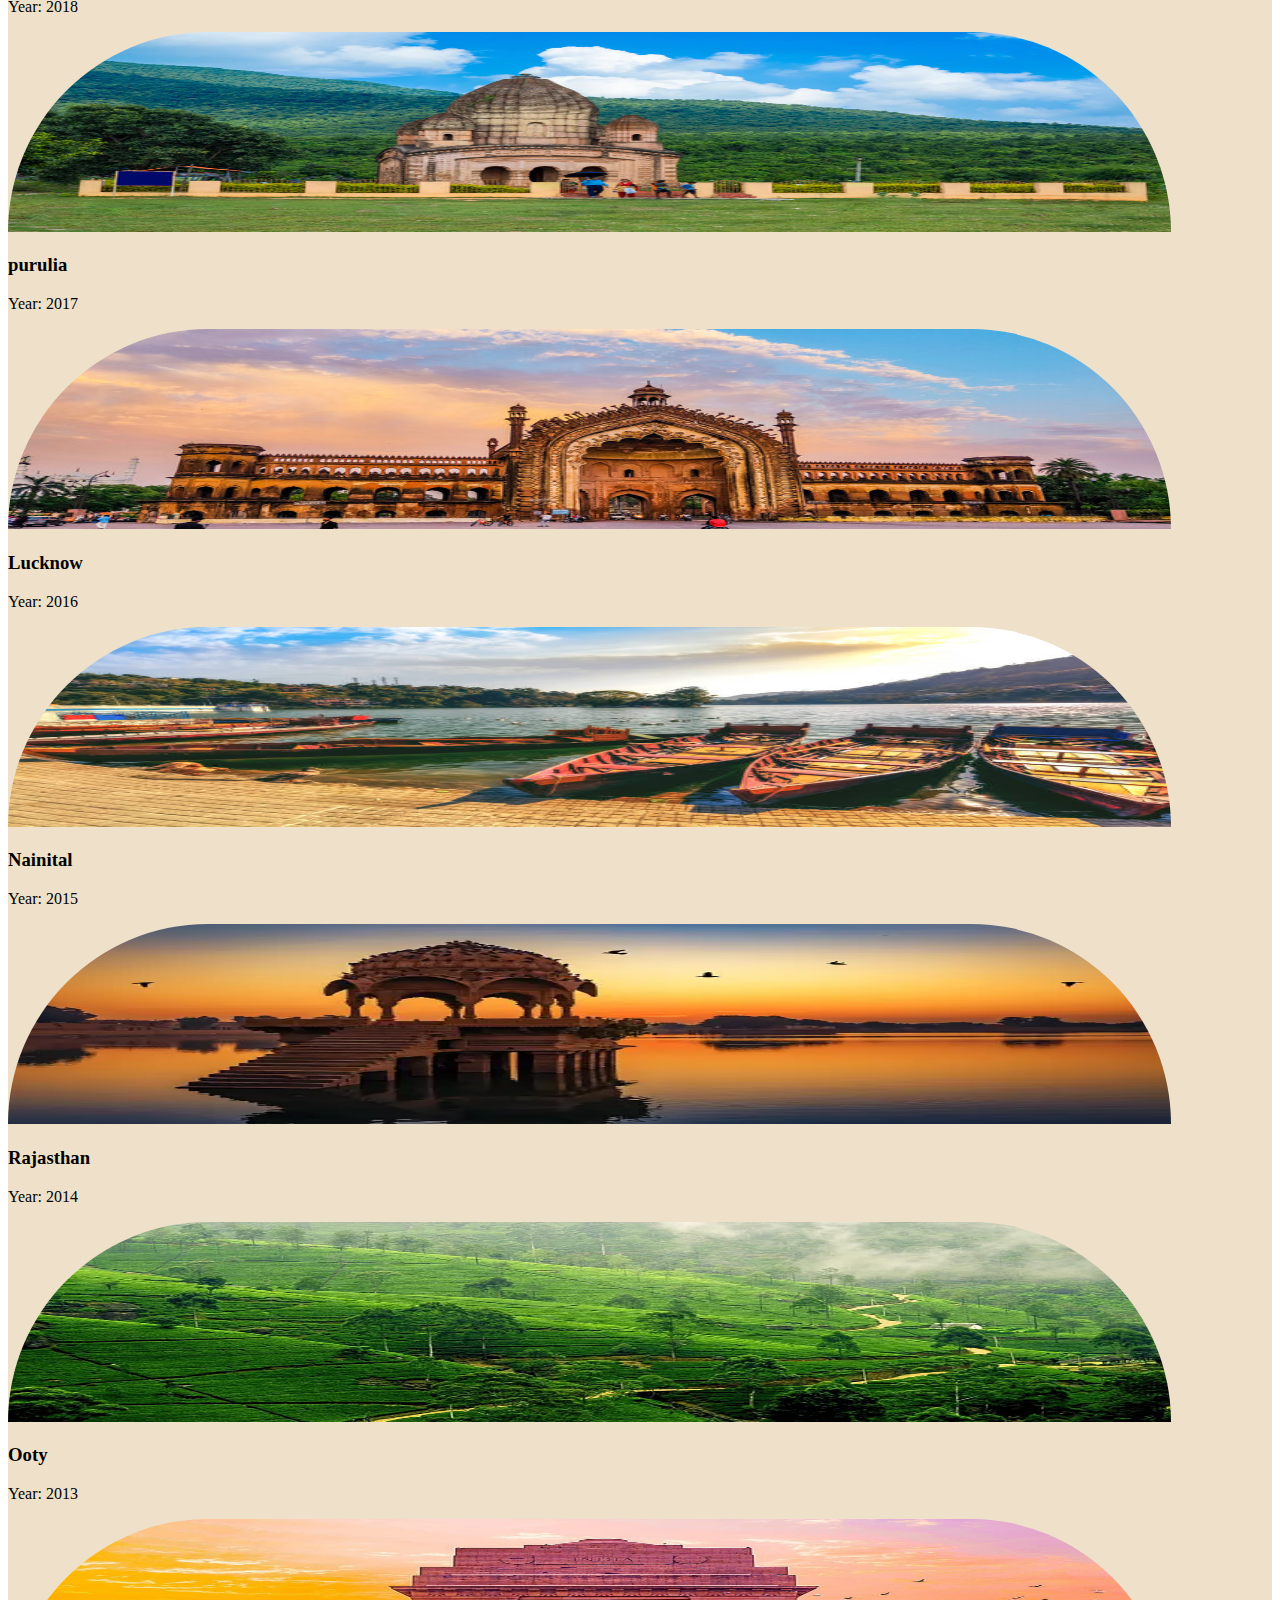
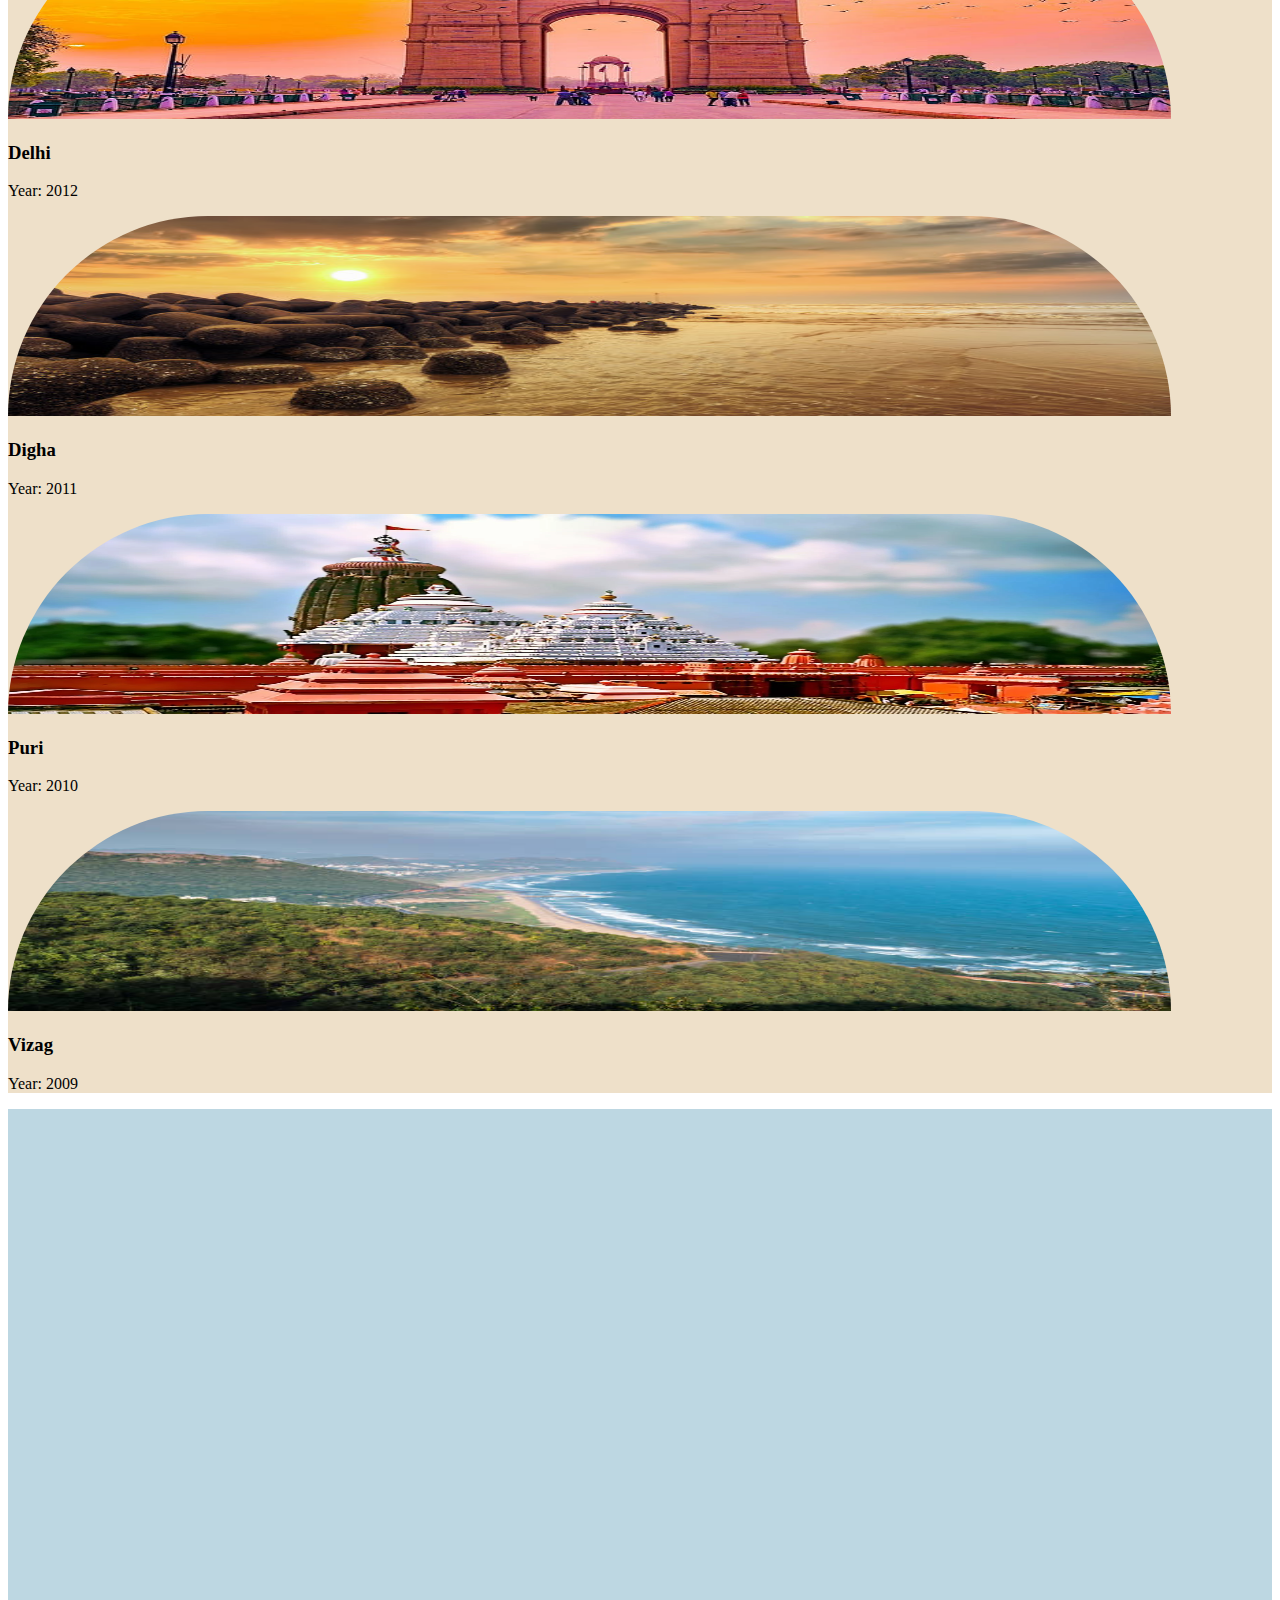
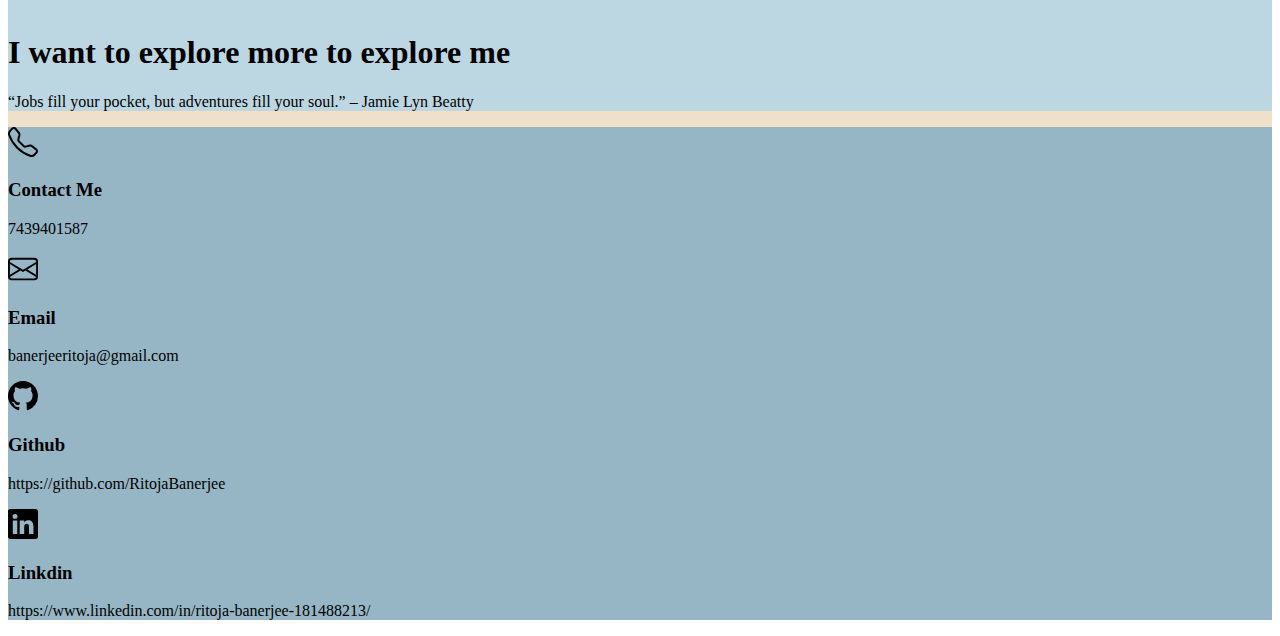
<file: travel_stories.html>
<!DOCTYPE html>
<html lang="en">



<head>
    <meta charset="UTF-8">
    <meta name="viewport" content="width=device-width, initial-scale=1.0">
    <title>Travel Stories</title>
    <link rel="icon" type="image/x-icon" href="./image/icon.png">
    <link rel="stylesheet" href="./css/style.css">


    <style>
      .bg-image {
    background-image: url("./image/bgimg.jpg");
    background-color: #cccccc;
    height: 500px;
    background-position: center;
    background-repeat: no-repeat;
    background-size: cover;
    position: relative;
    }


    .bg-text{
      font-weight: 300;
      color: #EEE0C9;
      position: relative;
      top: 350px;
    }


    </style>


    <link href="https://cdn.jsdelivr.net/npm/bootstrap@5.3.1/dist/css/bootstrap.min.css" rel="stylesheet" 
    integrity="sha384-4bw+/aepP/YC94hEpVNVgiZdgIC5+VKNBQNGCHeKRQN+PtmoHDEXuppvnDJzQIu9" crossorigin="anonymous">
</head>



<body style="font-family: serif;">   

    
<!--navbar-->
  <section id="navbar" class="gradient1">
    <nav class="navbar navbar-expand-lg bg-body-trasparent">
      <div class="container-fluid">
        <img src="./image/logo.png" alt="logo" height="100px">
        <button class="navbar-toggler" type="button" data-bs-toggle="collapse" data-bs-target="#navbarSupportedContent" aria-controls="navbarSupportedContent" aria-expanded="false" aria-label="Toggle navigation">
          <span class="navbar-toggler-icon"></span>
        </button>
        <div class="collapse navbar-collapse" id="navbarSupportedContent">
          <ul class="navbar-nav">
            <li class="nav-item px-5 mx-lg-auto">
              <a class="nav-link active" aria-current="page" href="#">
                <a class="un" href="https://ritojabanerjee.github.io/MyProfile/index.html">Home</a></a>
            </li>
            <li class="nav-item px-5 mx-lg-auto">
              <a class="nav-link" href="#">
                <a class="un" href="https://ritojabanerjee.github.io/MyProfile/education.html">Education</a>
            </li>
            <li class="nav-item px-5 mx-lg-auto">
              <a class="nav-link" href="#">
                <a class="un" href="https://ritojabanerjee.github.io/MyProfile/project.html">Project</a></a>
            </li>
            <li class="nav-item px-5 mx-lg-auto">
              <a class="nav-link" href="#">
                <a class="un" href="https://ritojabanerjee.github.io/MyProfile/passion.html">Passion</a></a>
            </li>
            <li class="nav-item px-5 mx-lg-auto">
              <a class="nav-link" href="#">
                <a class="un" href="https://ritojabanerjee.github.io/MyProfile/travel_stories.html">Travel Stories</a></a>
            </li>
          </ul>
        </div>
      </div>
    </nav>
  </section>

    
  <section id="title">
    <div class="bg-image">
      <div class="container">
        <div class="bg-text">
          <h1>Travel Canvas</h1>
          <h5 style="color:#ffe5ba">Traveling is one of the most rewarding experiences a person could ever undertake. </h5>
        </div>    
      </div>
    </div>
  </section>




  <section id="content" class="gradient2">
    <div class="container px-4 py-5" id="featured-3">
      <div class="row g-4 py-5 row-cols-1 row-cols-lg-3">
        <div class="feature col">
          <img src="./image/Kedarnath.jpg" width="92%" height="200" style="border-radius: 200px 200px 0px 0px" alt="Kedarnath">
          <h3 class="fs-2 text-body-emphasis">Kedarnath</h3>
          <p>Year: 2022</p>
        </div>
        <div class="feature col">
          <img src="./image/Darjeeling.jpg" width="92%" height="200" style="border-radius: 200px 200px 0px 0px" alt="Kedarnath">
          <h3 class="fs-2 text-body-emphasis">Darjeeling</h3>
          <p>Year: 2019</p>
        </div>
        <div class="feature col">
          <img src="./image/manali.jpg" width="92%" height="200" style="border-radius: 200px 200px 0px 0px" alt="Kedarnath">
          <h3 class="fs-2 text-body-emphasis">Shimla-Kullu-Manali</h3>
          <p>Year: 2018</p>
        </div>
      </div>
      <div class="row g-4 py-5 row-cols-1 row-cols-lg-3">
        <div class="feature col">
          <img src="./image/purulia.webp" width="92%" height="200" style="border-radius: 200px 200px 0px 0px" alt="Kedarnath">
          <h3 class="fs-2 text-body-emphasis">purulia</h3>
          <p>Year: 2017</p>
        </div>
        <div class="feature col">
          <img src="./image/lucknow.jpg" width="92%" height="200" style="border-radius: 200px 200px 0px 0px" alt="Kedarnath">
          <h3 class="fs-2 text-body-emphasis">Lucknow</h3>
          <p>Year: 2016</p>
        </div>
        <div class="feature col">
          <img src="./image/Nainital.jpg" width="92%" height="200" style="border-radius: 200px 200px 0px 0px" alt="Kedarnath">
          <h3 class="fs-2 text-body-emphasis">Nainital</h3>
          <p>Year: 2015</p>
        </div>
      </div>
      <div class="row g-4 py-5 row-cols-1 row-cols-lg-3">
        <div class="feature col">
          <img src="./image/Rajasthan.jpg" width="92%" height="200" style="border-radius: 200px 200px 0px 0px" alt="Kedarnath">
          <h3 class="fs-2 text-body-emphasis">Rajasthan</h3>
          <p>Year: 2014</p>
        </div>
        <div class="feature col">
          <img src="./image/Ooty.jpg" width="92%" height="200" style="border-radius: 200px 200px 0px 0px" alt="Kedarnath">
          <h3 class="fs-2 text-body-emphasis">Ooty</h3>
          <p>Year: 2013</p>
        </div>
        <div class="feature col">
          <img src="./image/delhi.jpg" width="92%" height="200" style="border-radius: 200px 200px 0px 0px" alt="Kedarnath">
          <h3 class="fs-2 text-body-emphasis">Delhi</h3>
          <p>Year: 2012</p>
        </div>
      </div>
      <div class="row g-4 py-5 row-cols-1 row-cols-lg-3">
        <div class="feature col">
          <img src="./image/digha.jpg" width="92%" height="200" style="border-radius: 200px 200px 0px 0px" alt="Kedarnath">
          <h3 class="fs-2 text-body-emphasis">Digha</h3>
          <p>Year: 2011</p>
        </div>
        <div class="feature col">
          <img src="./image/puri.webp" width="92%" height="200" style="border-radius: 200px 200px 0px 0px" alt="Kedarnath">
          <h3 class="fs-2 text-body-emphasis">Puri</h3>
          <p>Year: 2010</p>
        </div>
        <div class="feature col">
          <img src="./image/vizag.jpg" width="92%" height="200" style="border-radius: 200px 200px 0px 0px" alt="Kedarnath">
          <h3 class="fs-2 text-body-emphasis">Vizag</h3>
          <p>Year: 2009</p>
        </div>
      </div>
    </div>
  </section>
  


  <section id="closure" class="gradient2">
    <div class="container py-5"><div class="gradient3">
      <div class="p-5 text-center rounded-3">
        <div class="container col-xxl-8 px-1 py-1">
          <div class="row flex-lg-row-reverse align-items-center g-5 py-5">
            <div class="col-12 col-lg-6">
              <img src="./image/travel.jpg" class="d-block mx-lg-auto img-fluid" alt="HCI school" width="700" height="500" loading="lazy" style="border-radius: 10%">
            </div>
            <div class="col-lg-6">
              <h1 class="display-5 fw-bold text-body-emphasis lh-1 mb-3">I want to explore more to explore me</h1>
            <p class="lead">“Jobs fill your pocket, but adventures fill your soul.” – Jamie Lyn Beatty</p>
          </div>
          </div>
        </div>
      </div></div>
    </div>



  <section id="footer" class="gradient1">
    <div class="container"><div class="row py-5 ">

      <div class="col-lg-3 col-md-12">
        <div class="icon-square text-body-emphasis d-inline-flex align-items-center justify-content-center fs-4 flex-shrink-0 me-3">
          <svg xmlns="http://www.w3.org/2000/svg"  height="30" fill="currentColor" class="bi bi-telephone" viewBox="0 0 16 16">
            <path d="M3.654 1.328a.678.678 0 0 0-1.015-.063L1.605 2.3c-.483.484-.661 1.169-.45 1.77a17.568 17.568 0 0 0 4.168 6.608 17.569 17.569 0 0 0 6.608 4.168c.601.211 1.286.033 1.77-.45l1.034-1.034a.678.678 0 0 0-.063-1.015l-2.307-1.794a.678.678 0 0 0-.58-.122l-2.19.547a1.745 1.745 0 0 1-1.657-.459L5.482 8.062a1.745 1.745 0 0 1-.46-1.657l.548-2.19a.678.678 0 0 0-.122-.58L3.654 1.328zM1.884.511a1.745 1.745 0 0 1 2.612.163L6.29 2.98c.329.423.445.974.315 1.494l-.547 2.19a.678.678 0 0 0 .178.643l2.457 2.457a.678.678 0 0 0 .644.178l2.189-.547a1.745 1.745 0 0 1 1.494.315l2.306 1.794c.829.645.905 1.87.163 2.611l-1.034 1.034c-.74.74-1.846 1.065-2.877.702a18.634 18.634 0 0 1-7.01-4.42 18.634 18.634 0 0 1-4.42-7.009c-.362-1.03-.037-2.137.703-2.877L1.885.511z"/>
          </svg>
        </div>
        <div>
          <h3 class="fs-2 text-body-emphasis">Contact Me</h3>
          <p>7439401587
        </div>
      </div>

      <div class="col-lg-3 col-md-12">
        <div class="icon-square text-body-emphasis d-inline-flex align-items-center justify-content-center fs-4 flex-shrink-0 me-3">
          <svg xmlns="http://www.w3.org/2000/svg"  height="30" fill="currentColor" class="bi bi-envelope" viewBox="0 0 16 16">
            <path d="M0 4a2 2 0 0 1 2-2h12a2 2 0 0 1 2 2v8a2 2 0 0 1-2 2H2a2 2 0 0 1-2-2V4Zm2-1a1 1 0 0 0-1 1v.217l7 4.2 7-4.2V4a1 1 0 0 0-1-1H2Zm13 2.383-4.708 2.825L15 11.105V5.383Zm-.034 6.876-5.64-3.471L8 9.583l-1.326-.795-5.64 3.47A1 1 0 0 0 2 13h12a1 1 0 0 0 .966-.741ZM1 11.105l4.708-2.897L1 5.383v5.722Z"/>
          </svg>
        </div>
        <div>
          <h3 class="fs-2 text-body-emphasis">Email</h3>
          <p>banerjeeritoja@gmail.com</p>
        </div>
      </div>


      <div class="col-lg-3 col-md-12">
        <div class="icon-square text-body-emphasis d-inline-flex align-items-center justify-content-center fs-4 flex-shrink-0 me-3">
          <svg xmlns="http://www.w3.org/2000/svg"  height="30" fill="currentColor" class="bi bi-github" viewBox="0 0 16 16">
            <path d="M8 0C3.58 0 0 3.58 0 8c0 3.54 2.29 6.53 5.47 7.59.4.07.55-.17.55-.38 0-.19-.01-.82-.01-1.49-2.01.37-2.53-.49-2.69-.94-.09-.23-.48-.94-.82-1.13-.28-.15-.68-.52-.01-.53.63-.01 1.08.58 1.23.82.72 1.21 1.87.87 2.33.66.07-.52.28-.87.51-1.07-1.78-.2-3.64-.89-3.64-3.95 0-.87.31-1.59.82-2.15-.08-.2-.36-1.02.08-2.12 0 0 .67-.21 2.2.82.64-.18 1.32-.27 2-.27.68 0 1.36.09 2 .27 1.53-1.04 2.2-.82 2.2-.82.44 1.1.16 1.92.08 2.12.51.56.82 1.27.82 2.15 0 3.07-1.87 3.75-3.65 3.95.29.25.54.73.54 1.48 0 1.07-.01 1.93-.01 2.2 0 .21.15.46.55.38A8.012 8.012 0 0 0 16 8c0-4.42-3.58-8-8-8z"/>
          </svg>
        </div>
        <div>
          <h3 class="fs-2 text-body-emphasis">Github</h3>
          <p>https://github.com/RitojaBanerjee</p>
        </div>
      </div>



      <div class="col-lg-3 col-md-12">
        <div class="icon-square text-body-emphasis d-inline-flex align-items-center justify-content-center fs-4 flex-shrink-0 me-3">
          <svg xmlns="http://www.w3.org/2000/svg"  height="30" fill="currentColor" class="bi bi-linkedin" viewBox="0 0 16 16">
            <path d="M0 1.146C0 .513.526 0 1.175 0h13.65C15.474 0 16 .513 16 1.146v13.708c0 .633-.526 1.146-1.175 1.146H1.175C.526 16 0 15.487 0 14.854V1.146zm4.943 12.248V6.169H2.542v7.225h2.401zm-1.2-8.212c.837 0 1.358-.554 1.358-1.248-.015-.709-.52-1.248-1.342-1.248-.822 0-1.359.54-1.359 1.248 0 .694.521 1.248 1.327 1.248h.016zm4.908 8.212V9.359c0-.216.016-.432.08-.586.173-.431.568-.878 1.232-.878.869 0 1.216.662 1.216 1.634v3.865h2.401V9.25c0-2.22-1.184-3.252-2.764-3.252-1.274 0-1.845.7-2.165 1.193v.025h-.016a5.54 5.54 0 0 1 .016-.025V6.169h-2.4c.03.678 0 7.225 0 7.225h2.4z"/>
          </svg>
        </div>
        <div>
          <h3 class="fs-2 text-body-emphasis">Linkdin</h3>
          <p>https://www.linkedin.com/in/ritoja-banerjee-181488213/</p>
        </div>
      </div>

    </div>
    </div>
  </section>


  <script src="https://cdn.jsdelivr.net/npm/bootstrap@5.3.1/dist/js/bootstrap.bundle.min.js" 
  integrity="sha384-HwwvtgBNo3bZJJLYd8oVXjrBZt8cqVSpeBNS5n7C8IVInixGAoxmnlMuBnhbgrkm" crossorigin="anonymous"></script>
</body>
</html>
</file>
<file: css/style.css>
.gradient1{
    background-color: #96B6C5;
}

.gradient2{
    background-color: #EEE0C9;
}

.gradient3{
    background-color: #bdd7e2;
}

.gradient4{
    background-color: #b9d2dd69;
}

.un{
    text-decoration: none;
    color: black;
}


.hd{
    font: emphasis;
    font-size: 2rem;
    font-weight: 700;
    padding: 5%;
    text-align: center;
}

.pad{
    padding-top: 15%;
    padding-bottom: 3%;
}
</file>
